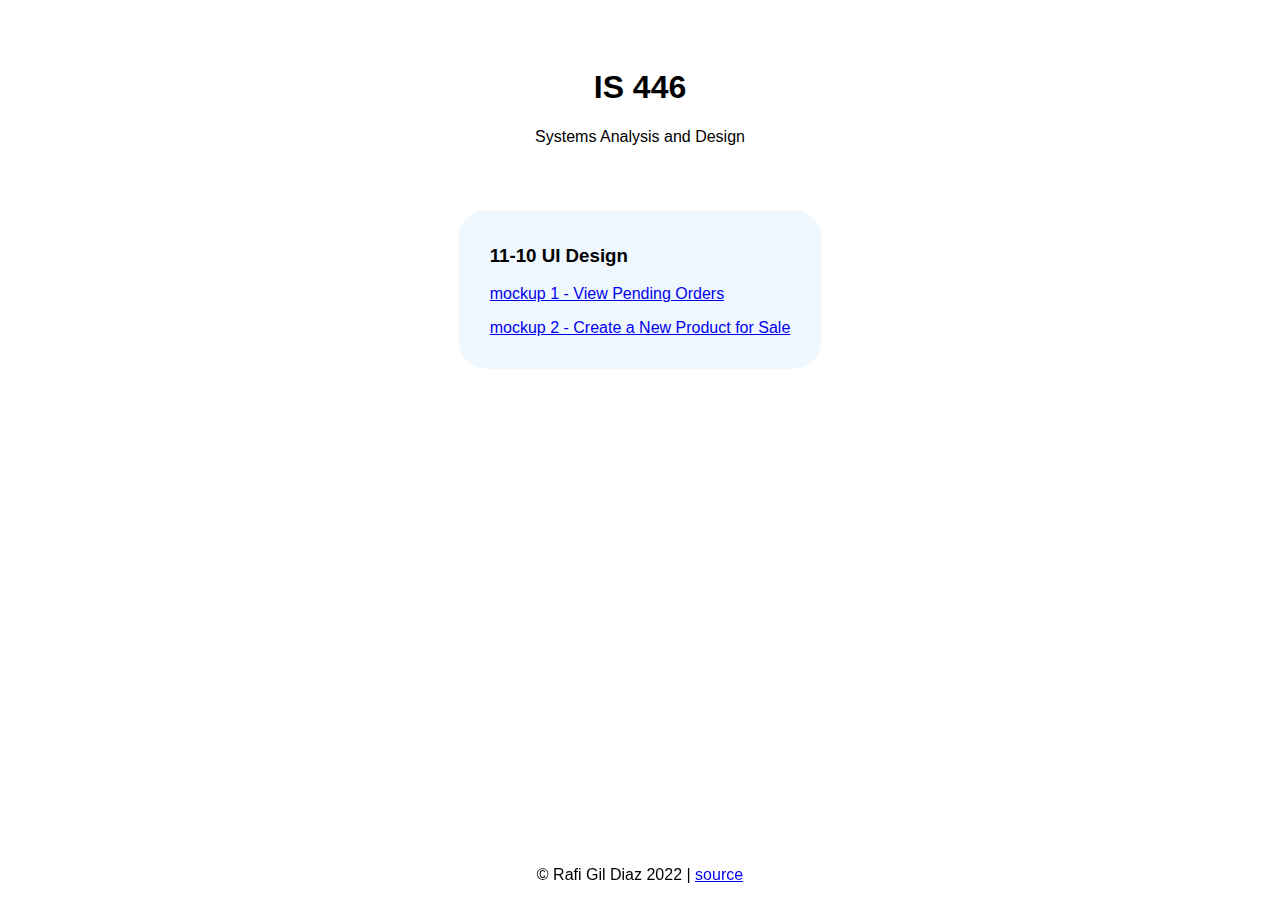
<file: index.html>
<!DOCTYPE html>
<html>
    <head>
        <meta charset="utf-8">
        <meta http-equiv="X-UA-Compatible" content="IE=edge">
        <title>IS 446</title>
        <meta name="description" content="IS 401 - Systems Analysis and Design">
        <meta name="viewport" content="width=device-width, initial-scale=1">
        <link rel="stylesheet" href="./styles.css">
    </head>
    <body>
        <header>
            <h1>IS 446</h1>
            <p>Systems Analysis and Design</p>
        </header>
        <main>
            <div class="card">
                <h3>11-10 UI Design</h3>
                <p><a href="./11-10 UI Design/mockup1/mockup1.html">mockup 1 - View Pending Orders</a></p>
                <p><a href="./11-10 UI Design/mockup2/mockup2.html">mockup 2 - Create a New Product for Sale</a></p>
            </div>
        </main>
        <footer>
            <p>&copy; Rafi Gil Diaz 2022 | <a href="https://github.com/rgildiaz/IS-401" target="_blank">source</a></p>
        </footer>
    </body>
</html>
</file>
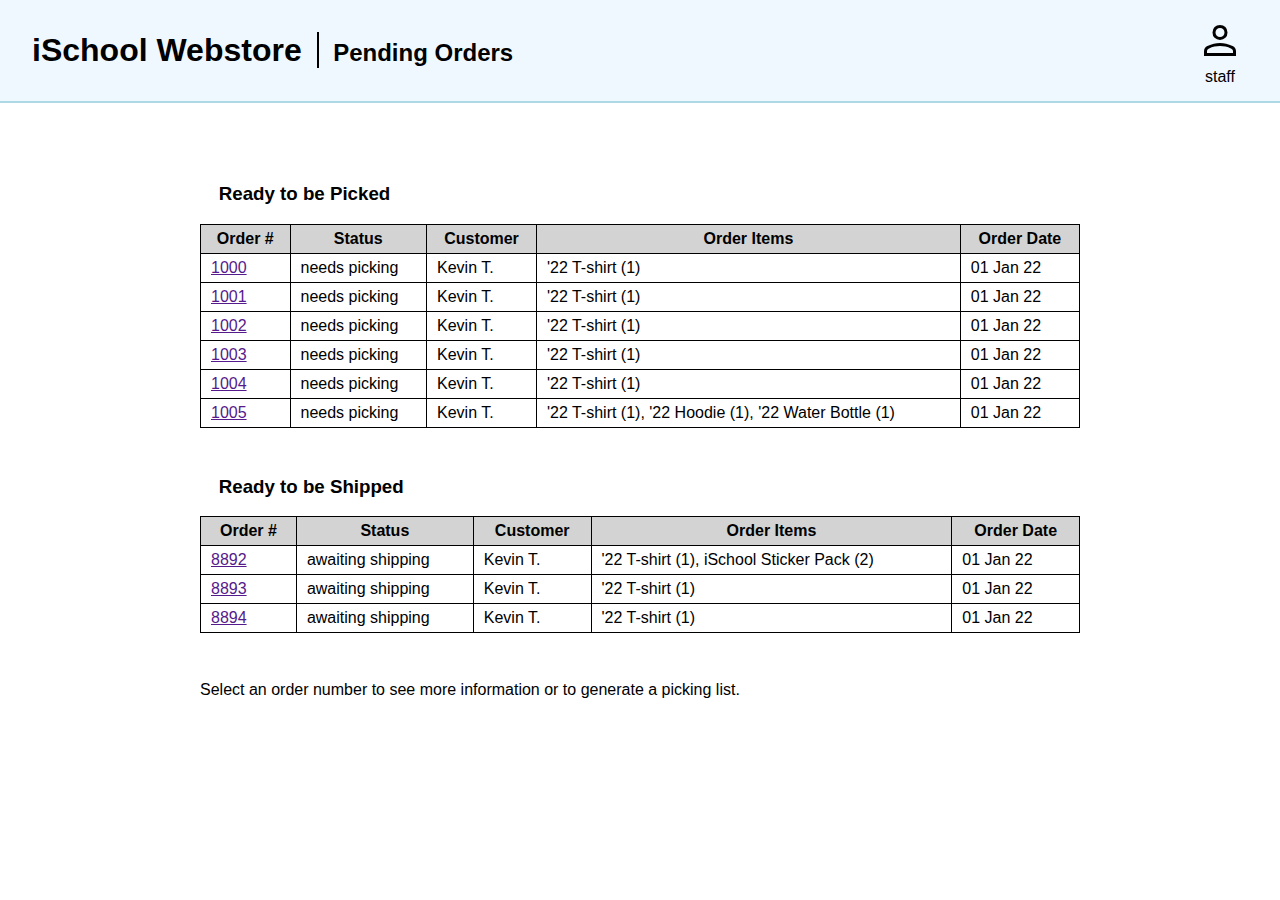
<file: 11-10 UI Design/mockup1/mockup1.html>
<!DOCTYPE html>
<html>

<head>
    <meta charset="utf-8">
    <meta http-equiv="X-UA-Compatible" content="IE=edge">
    <title>iSchool Webstore | Pending Orders</title>
    <meta name="description" content="">
    <meta name="viewport" content="width=device-width, initial-scale=1">
    <link rel="stylesheet" href="../styles.css">
    <link rel="stylesheet"
        href="https://fonts.googleapis.com/css2?family=Material+Symbols+Outlined:opsz,wght,FILL,GRAD@48,400,0,0" />
</head>

<body>
    <header>
        <h1><a href="../../index.html">iSchool Webstore</a></h1>
        <h2>Pending Orders</h2>
        <div class="user">
            <img class="person" src="../assets/person_FILL0_wght400_GRAD0_opsz48.svg">
            <p>staff</p>
        </div>
    </header>
    <main>
        <div class="content-wrapper">
            <div class="block">
                <h3>Ready to be Picked</h3>
                <table id="orders-table">
                    <th>Order #</th>
                    <th>Status</th>
                    <th>Customer</th>
                    <th>Order Items</th>
                    <th>Order Date</th>
                    <tr>
                        <td><a href="">1000</a></td>
                        <td>needs picking</td>
                        <td>Kevin T.</td>
                        <td>'22 T-shirt (1)</td>
                        <td>01 Jan 22</td>
                    </tr>
                    <tr>
                        <td><a href="">1001</a></td>
                        <td>needs picking</td>
                        <td>Kevin T.</td>
                        <td>'22 T-shirt (1)</td>
                        <td>01 Jan 22</td>
                    </tr>
                    <tr>
                        <td><a href="">1002</a></td>
                        <td>needs picking</td>
                        <td>Kevin T.</td>
                        <td>'22 T-shirt (1)</td>
                        <td>01 Jan 22</td>
                    </tr>
                    <tr>
                        <td><a href="">1003</a></td>
                        <td>needs picking</td>
                        <td>Kevin T.</td>
                        <td>'22 T-shirt (1)</td>
                        <td>01 Jan 22</td>
                    </tr>
                    <tr>
                        <td><a href="">1004</a></td>
                        <td>needs picking</td>
                        <td>Kevin T.</td>
                        <td>'22 T-shirt (1)</td>
                        <td>01 Jan 22</td>
                    </tr>
                    <tr>
                        <td><a href="">1005</a></td>
                        <td>needs picking</td>
                        <td>Kevin T.</td>
                        <td>'22 T-shirt (1), '22 Hoodie (1), '22 Water Bottle (1)</td>
                        <td>01 Jan 22</td>
                    </tr>
                </table>
            </div>
            <div class="block">
                <h3>Ready to be Shipped</h3>
                <table id="orders-table">
                    <th>Order #</th>
                    <th>Status</th>
                    <th>Customer</th>
                    <th>Order Items</th>
                    <th>Order Date</th>
                    <tr>
                        <td><a href="">8892</a></td>
                        <td>awaiting shipping</td>
                        <td>Kevin T.</td>
                        <td>'22 T-shirt (1), iSchool Sticker Pack (2)</td>
                        <td>01 Jan 22</td>
                    </tr>
                    <tr>
                        <td><a href="">8893</a></td>
                        <td>awaiting shipping</td>
                        <td>Kevin T.</td>
                        <td>'22 T-shirt (1)</td>
                        <td>01 Jan 22</td>
                    </tr>
                    <tr>
                        <td><a href="">8894</a></td>
                        <td>awaiting shipping</td>
                        <td>Kevin T.</td>
                        <td>'22 T-shirt (1)</td>
                        <td>01 Jan 22</td>
                    </tr>
                </table>
            </div>
            <p>Select an order number to see more information or to generate a picking list.</p>
        </div>
    </main>
    <footer></footer>
</body>

</html>
</file>
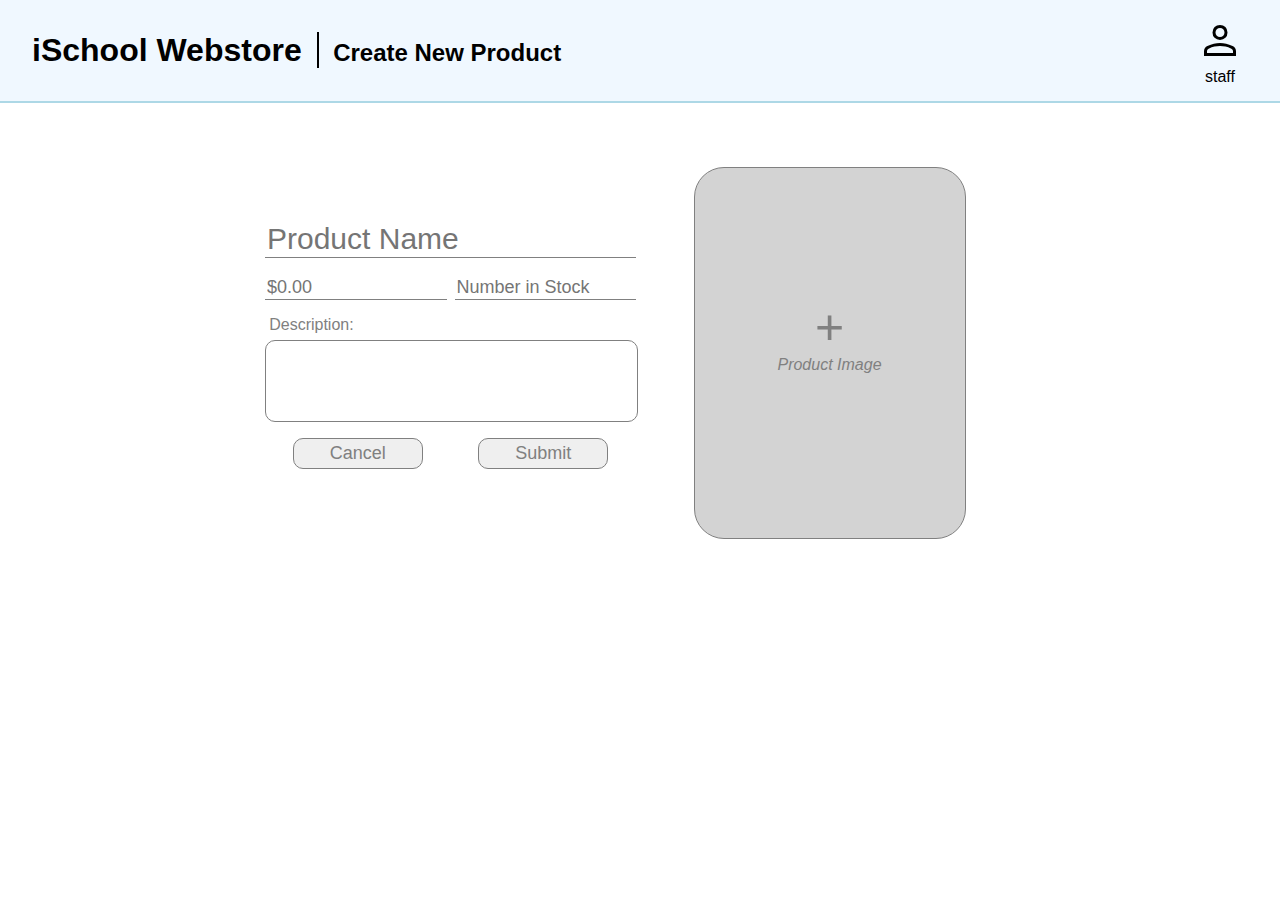
<file: 11-10 UI Design/mockup2/mockup2.html>
<!DOCTYPE html>
<html>

<head>
    <meta charset="utf-8">
    <meta http-equiv="X-UA-Compatible" content="IE=edge">
    <title>iSchool Webstore | Create New Product</title>
    <meta name="description" content="">
    <meta name="viewport" content="width=device-width, initial-scale=1">
    <link rel="stylesheet" href="../styles.css">
</head>

<body>
    <header>
        <h1><a href="../../index.html">iSchool Webstore</a></h1>
        <h2>Create New Product</h2>
        <div class="user">
            <img class="person" src="../assets/person_FILL0_wght400_GRAD0_opsz48.svg">
            <p>staff</p>
        </div>
    </header>
    <main>
        <div class="grid">
            <form id="name-form">
                <input type="text" id="name" placeholder="Product Name">
            </form>
            <form id="price-form">
                <input type="number" min="0.00" step="any" id="price" placeholder="$0.00"/>
            </form>
            <form id="stock-form">
                <input type="number" min="1" step="1" id="stock" placeholder="Number in Stock"/>
            </form>
            <form id="desc-form">
                <label for="desc">Description:</label>
                <span contenteditable=true id="desc"></span>
            </form>
            <form id="submit-form">
                <input type="button" value="Cancel">
                <input type="submit">
            </form>
            <form id="image-form">
                <label for="img" class="upload-image-label">
                    <span class="plus">+</span>
                    <span class="desc">Product Image</span>
                </label>
                <input type="file" id="img" accept="image/*">
            </form>
        </div>
    </main>
    <footer></footer>
</body>

</html>
</file>
<file: styles.css>
html {
    font-family: Calibri, 'Trebuchet MS', sans-serif;
}

body {
    display: flex;
    flex-direction: column;
    height: 100vh;
    margin: 0;
}

header {
    margin: 3em 1em;
}

header {
    text-align: center;
}

main {
    display: flex;
    flex-direction: column;
    align-items: center;
}

footer {
    position: fixed;
    bottom: 0px;
    width: 100vw;
    text-align: center;
}

.card {
    background-color: aliceblue;
    padding: 1rem 2rem;
    border-radius: 30px;
    width: fit-content;
}
</file>
<file: 11-10 UI Design/styles.css>
html {
    font-family: Calibri, 'Trebuchet MS', sans-serif;
}

body {
    height: 100vh;
    overflow: hidden;
    margin: 0;
}

header {
    position: sticky;
    background-color: aliceblue;
    padding: 2em;
    width: 100%;
    border-bottom: 2px solid lightblue;
}

header h1 {
    border-right: 2px solid black;
    margin: 0;
    padding-right: 15px;
    display: inline;
}

header h1 a {
    text-decoration: none;
    color: black;
}

header h1 a:hover {
    color: rgb(95, 95, 95);
}

header h2 {
    margin: 0;
    padding: 10px;
    display: inline;
}

header .user {
    position: absolute;
    right: 100px;
    top: 1em;
    width: fit-content;
    text-align: center;
}

header .user .person {
    size: 2em;
}

header .user p {
    margin: 0;
}

main {
    padding: 2em;
    display: flex;
    flex-direction: column;
    align-items: center;
}

.content-wrapper {
    width: fit-content;
    height: fit-content;
}

.block {
    margin: 3em 0;
}

h3 {
    margin-left: 1em;
}

table,
tr,
th,
td {
    border: 1px solid black;
}

table {
    border-collapse: collapse;
    width: 55em;
}

th {
    background-color: lightgray;
    padding: 5px 10px;
}

td {
    padding: 5px 10px;
}

.grid {
    display: grid;
    grid-gap: 0.5em;
    grid-template-areas:
        ".      .       img     img"
        "name   name    img     img"
        "price  stock   img     img"
        "desc   desc    img     img"
        "desc   desc    img     img"
        "submit submit  img     img"
        ".      .       img     img";
    grid-template-rows: repeat(7, 1fr);
    grid-template-columns: repeat(4, 1fr);
    width: 750px;
    padding: 2em 0;
}

.grid form {
    width: 100%;
}

form {
    display: flex;
    flex-direction: row;
    justify-content: space-between;
    height: fit-content;
}

form input {
    width: 100%;
    border: none;
    border-bottom: 1px solid gray;
    font-size: 18px;
}

#name-form {
    grid-area: name;
}

#name-form input {
    font-size: 30px;
}

#price-form {
    grid-area: price;
}

#stock-form {
    grid-area: stock;
}

#desc-form {
    grid-area: desc;
    border: 1px solid gray;
    border-radius: 10px;
    margin-top: 10px;
    position: relative;
}

#desc-form span {
    padding: 1em;
    width: 100%;
    height: 3em;
}

#desc-form label {
    position: absolute;
    top: -25px;
    left: 0.2em;
    color: gray;
}

#submit-form {
    grid-area: submit;
    width: 100%;
    display: flex;
    flex-direction: row;
    justify-content: space-around;
}

#submit-form input {
    border: 1px solid gray;
    border-radius: 10px;
    color: gray;
    width: fit-content;
    padding: 0.2em 2em;
}

#submit-form input:hover {
    border: 1px solid black;
    color: black;
    cursor: pointer;
}

#image-form {
    grid-area: img;
    display: flex;
    flex-direction: column;
    align-items: center;
}

input[type="file"] {
    display: none;
}

.upload-image-label {
    display: inline-block;
    border: 1px solid gray;
    border-radius: 30px;
    cursor: pointer;
    text-align: center;
    background-color: lightgray;
    width: 270px;
    height: 240px;
    padding-top: 130px;
    display: flex;
    flex-direction: column;
    align-items: center;
}

.upload-image-label:hover {
    border-color: black;
}

.upload-image-label>* {
    color: gray;
}

.upload-image-label:hover>* {
    color: black;
}

.upload-image-label .plus {
    font-size: 50px;
}

.upload-image-label .desc {
    font-style: italic;
}
</file>
